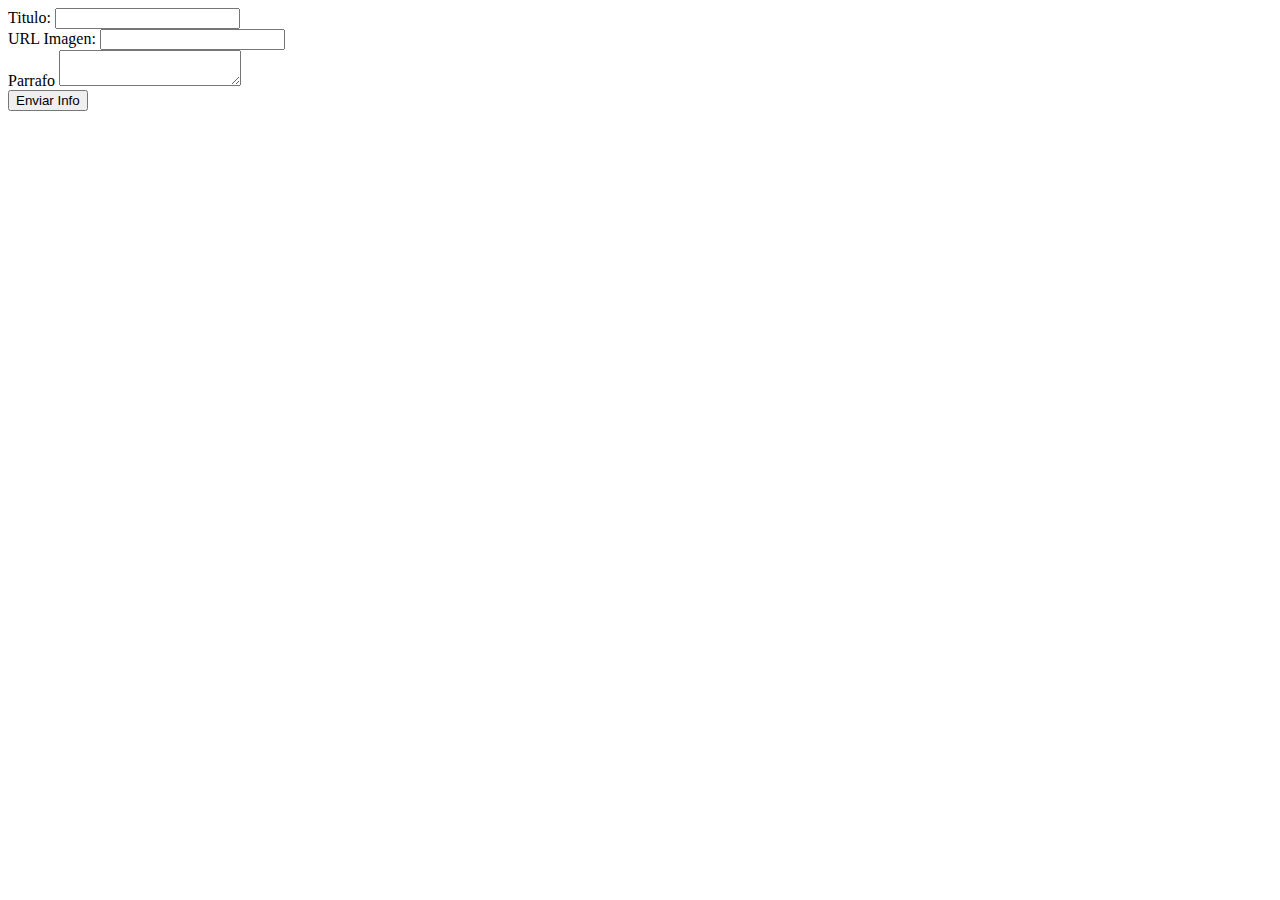
<file: index.html>
<!DOCTYPE html>
<html lang="en">
<head>
    <meta charset="UTF-8">
    <meta http-equiv="X-UA-Compatible" content="IE=edge">
    <meta name="viewport" content="width=device-width, initial-scale=1.0">
    <title>Document</title>
    <link href="https://cdn.jsdelivr.net/npm/bootstrap@5.0.2/dist/css/bootstrap.min.css" rel="stylesheet" integrity="sha384-EVSTQN3/azprG1Anm3QDgpJLIm9Nao0Yz1ztcQTwFspd3yD65VohhpuuCOmLASjC" crossorigin="anonymous">
</head>
<body>
    <div class="row justify-content-center">
        <div class="col-8 mb-3">
            <label for="" class="form-label">Titulo:</label>
            <input type="text" id="titulo" class="form-control"/>
        </div>
        <div class="col-8 mb-3">
            <label for="" class="form-label">URL Imagen:</label>
            <input type="text" id="url" class="form-control"/>
        </div>
        <div class="col-8 mb-3">
            <label for="" class="form-label">Parrafo</label>
            <textarea id="parrafo" class="form-control"></textarea>
        </div>
        <button  type="button" id="btn-enviar" class="btn btn-primary col-6">Enviar Info</button>
    </div>
    <div id="tarjetas" class="row justify-content-center">
    </div>
    <div id="vertarjetas"></div>
</body>
<script src="./index.js"></script>
</html>
</file>
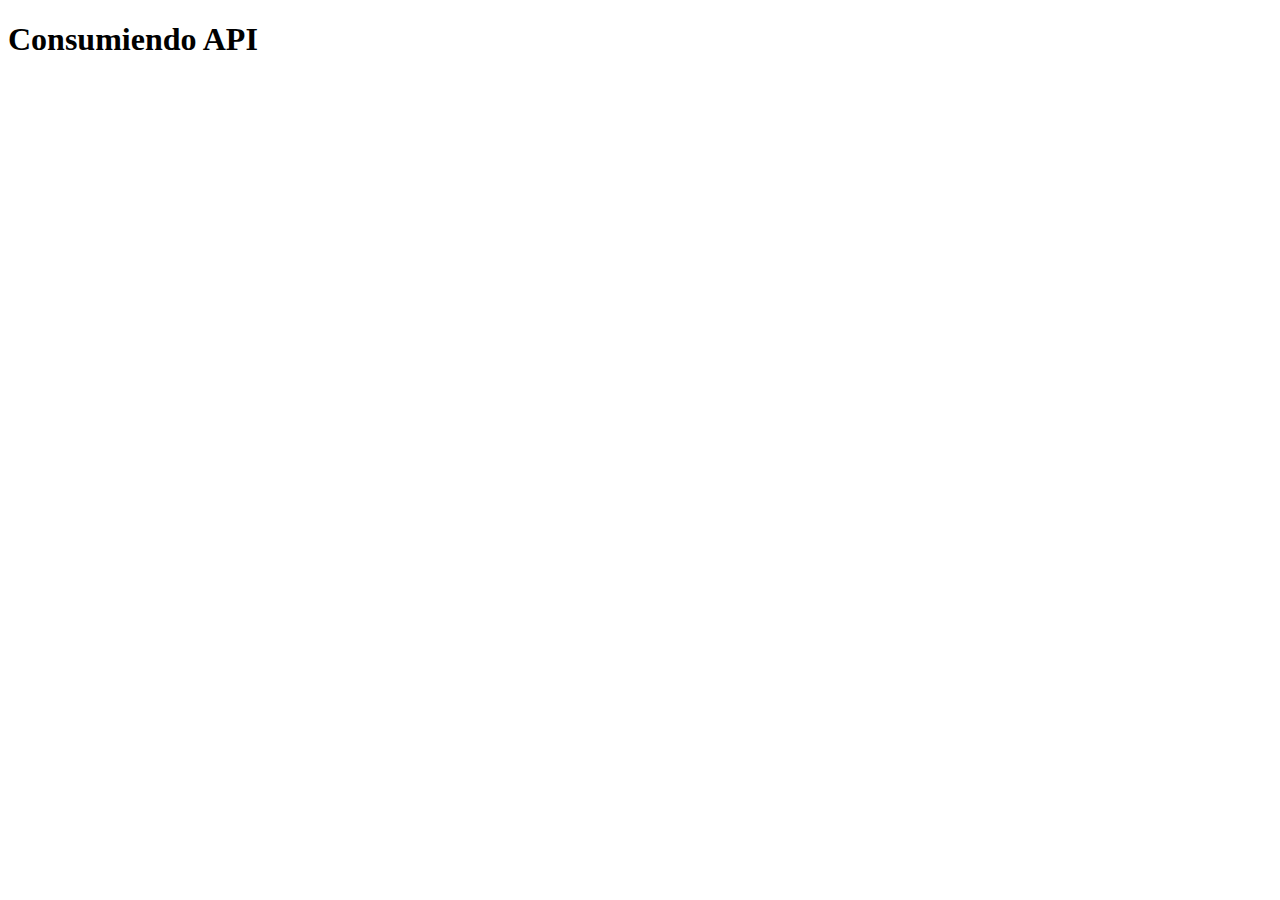
<file: asincronismo/index.html>
<!DOCTYPE html>
<html lang="en">
<head>
  <meta charset="UTF-8">
  <meta http-equiv="X-UA-Compatible" content="IE=edge">
  <meta name="viewport" content="width=device-width, initial-scale=1.0">
  <title>Fetch API</title>
</head>
<body>
  <h1>Consumiendo API</h1>
  <div id="container"></div>
  <script src="index.js"></script>
</body>
</html>
</file>
